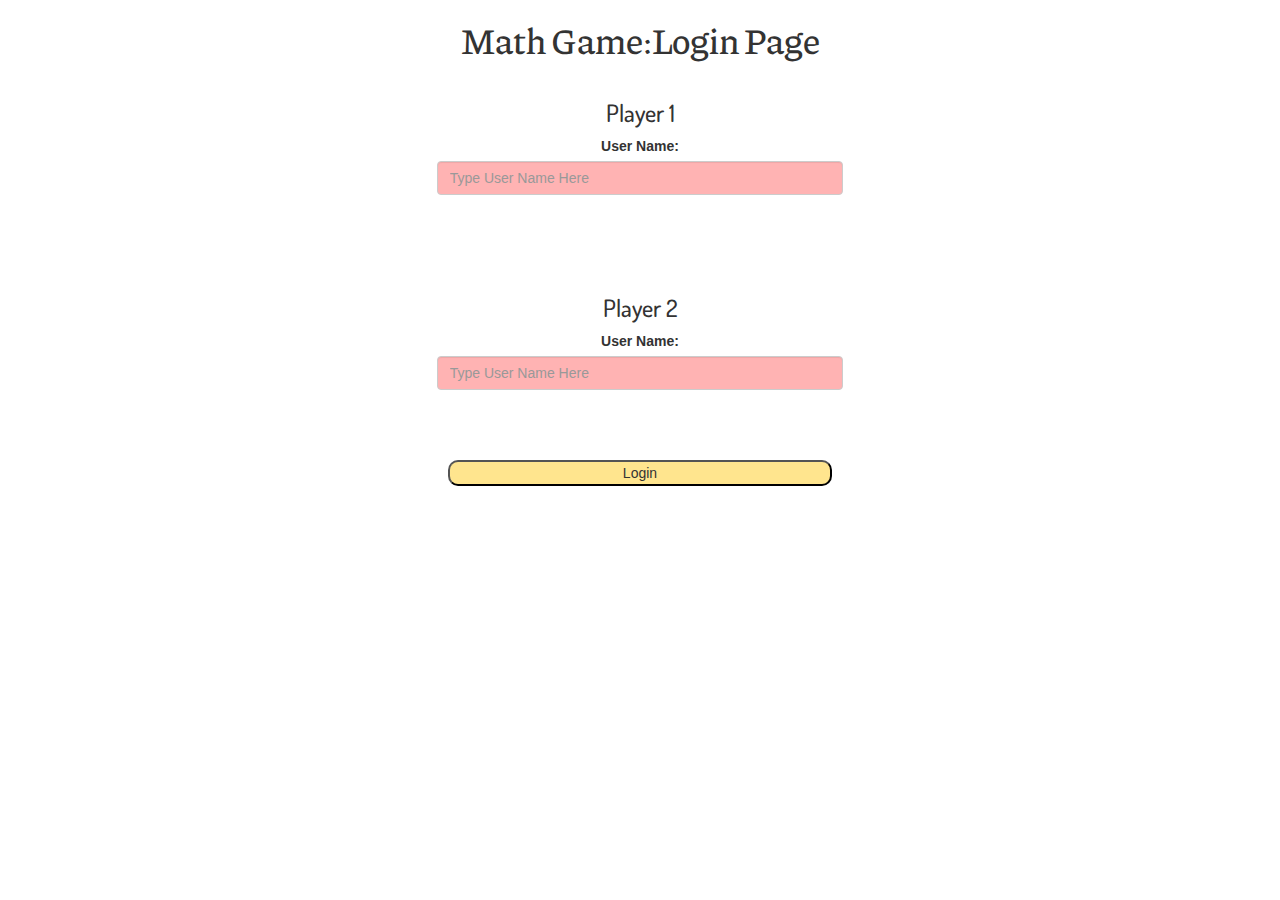
<file: index.html>
<!DOCTYPE html>
<html>
<head>
	<title>Math Game</title>

<meta name="viewport" content="width=device-width, initial-scale=1">
<link href="https://fonts.googleapis.com/css2?family=Piazzolla:wght@300&display=swap" rel="stylesheet">
<link href="https://fonts.googleapis.com/css2?family=Dosis:wght@300&display=swap" rel="stylesheet">
<link rel="stylesheet" href="https://maxcdn.bootstrapcdn.com/bootstrap/3.4.0/css/bootstrap.min.css">
<script src="https://ajax.googleapis.com/ajax/libs/jquery/3.4.1/jquery.min.js"></script>
<script src="https://maxcdn.bootstrapcdn.com/bootstrap/3.4.0/js/bootstrap.min.js"></script>

<link rel="stylesheet" type="text/css" href="game.css">

<script src="game_login.js"></script>
</head>
<body>
	<center>
<h1> Math Game:Login Page</h1>
<div class="col-lg-4 col-md-4 col-sm-8 col-xs-11 login_div1">
	<h3>Player 1 </h3>
	<label>User Name: </label>
	<input type="text" id="player1_name_input" class="form-control" placeholder="Type User Name Here"> 
	<br>
</div>
<br>
<br>
<div class="col-lg-4 col-md-4 col-sm-8 col-xs-11 login_div2">

	<h3>Player 2 </h3>
	<label>User Name: </label>
	<input type="text" id="player2_name_input" class="form-control" placeholder="Type User Name Here" width="500px"> 
	<br>
</div>
<br>
<br>
<button class="btn_Login" style="width: 30%;" onclick="adduser();">Login</button>
</center>
</body>
</html>
</file>
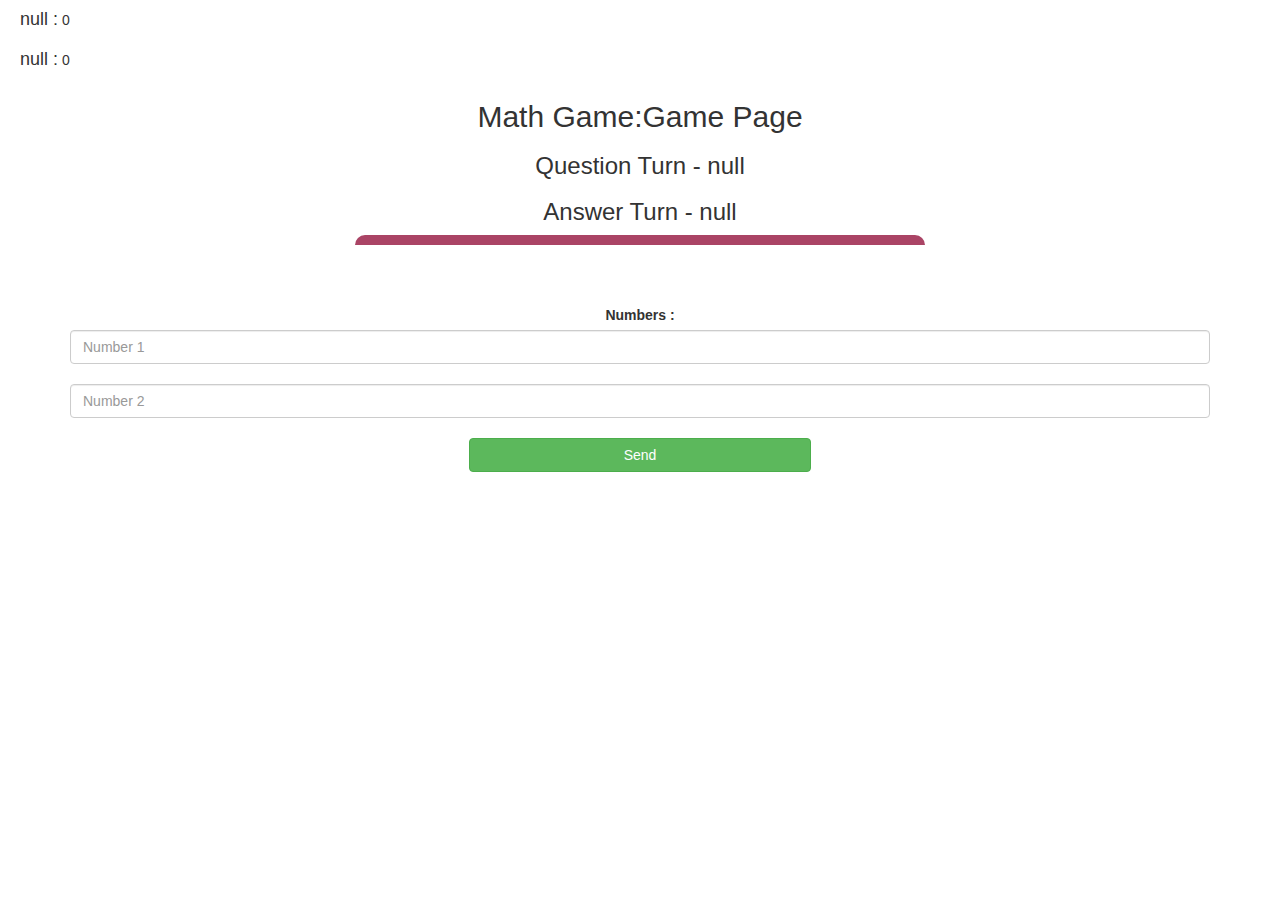
<file: game_page.html>
<!DOCTYPE html>
<html>
<head>
	<title>Math Game </title>

<meta name="viewport" content="width=device-width, initial-scale=1">
<link rel="stylesheet" href="https://maxcdn.bootstrapcdn.com/bootstrap/3.4.0/css/bootstrap.min.css">
<script src="https://ajax.googleapis.com/ajax/libs/jquery/3.4.1/jquery.min.js"></script>
<script src="https://maxcdn.bootstrapcdn.com/bootstrap/3.4.0/js/bootstrap.min.js"></script>

<link rel="stylesheet" type="text/css" href="game.css">
</head>
<body>
	<h4 id="player1_name"></h4>
	<span id="player1_score"></span>
	<br>
	<h4 id="player2_name"></h4>
	<span id="player2_score"></span>

<div class="container">
	<center>
		<h2 > Math Game:Game Page</h2>
		<h1 id="point"></h1>
<h3 id="player_question"></h3>
<h3 id="player_answer"></h3>
<div id="output" class="col-lg-6"></div>
		<br>
		<br>

		<label>Numbers : </label>
<input type="text" id="num1" class="form-control" placeholder="Number 1">
		<br>
		<input type="text" id="num2" class="form-control" placeholder="Number 2">
		<br>
<button class="btn btn-success" onclick="send()" style="width:30%;">Send</button>
	</center>
</div>

<script src="game_page.js"></script>
</body>
</html>
</file>
<file: game.css>
body
{
	background-image:url("https://png.pngtree.com/thumb_back/fh260/background/20200604/pngtree-cute-hand-drawn-style-mathematics-education-pink-plaid-background-image_337569.jpg");
	background-size: cover;
}

	.login_div1 , .login_div2
	{
		
		padding: 10px;
		float: none;
		border-radius: 15px;
	}


#player1_name , #player2_name
{
	display: inline-block;
	margin-left: 20px;
}
#number
{
	width: 60%;
}
#number_display
{
	letter-spacing: 5px;
}
#output
{

border-radius: 10px;
border-top: 10px solid #AA4465;
padding: 10px;
float: none;
text-align: left;
}
.btn_Login {
	background-color: rgb(255, 229, 142);
	border-radius: 10px;
}
h1 {
	font-family: 'Piazzolla', serif;
}
h3 {
	font-family: 'Dosis', sans-serif;
}
#player1_name_input,#player2_name_input {
	background-color: rgb(255, 179, 179);
}
#point {
	color: rgb(213, 149, 255) ;
}
</file>
